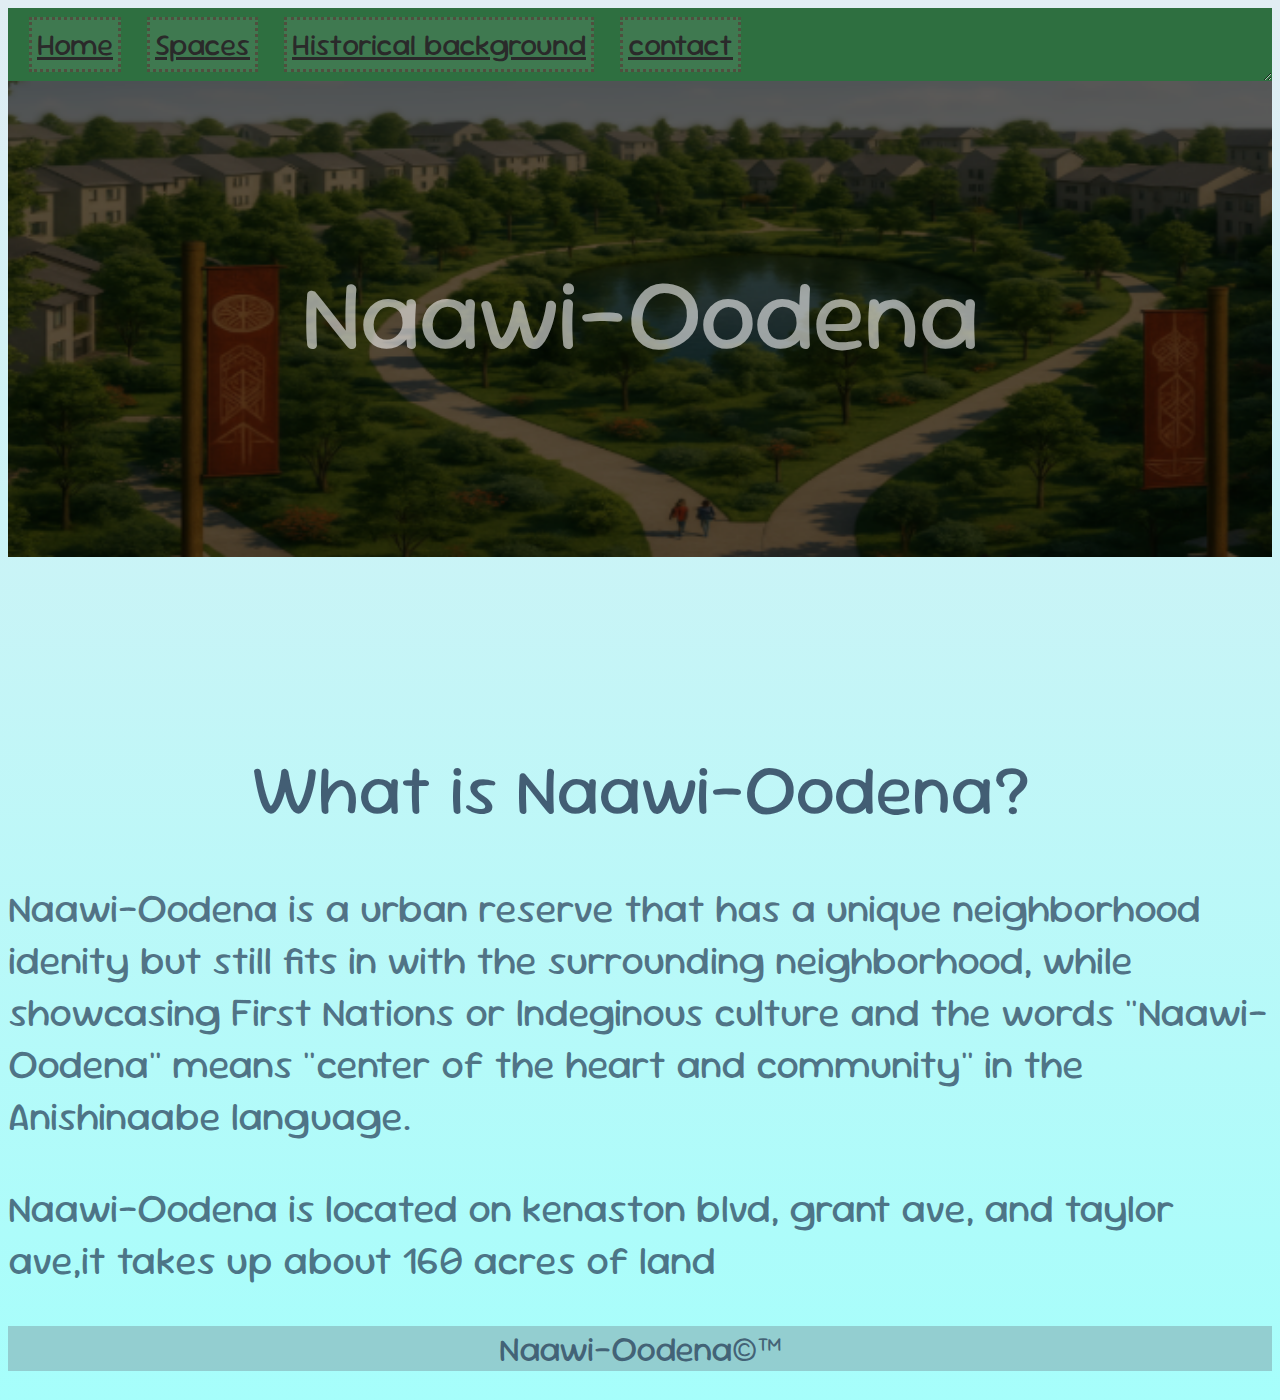
<file: index.html>
<!DOCTYPE html>
<html lang="en-us">
<head>
    <meta charset="utf-8"> 
    <meta name="viewport" content="inital-scale=1.0. user-scalableyes"/>
    <title>Naawi-Oodena</title>
    <link rel="stylesheet" href="assets/css/style.css"/>
    <link rel="preconnect" href="https://fonts.googleapis.com">
    <link rel="preconnect" href="https://fonts.gstatic.com" crossorigin>
    <link href="https://fonts.googleapis.com/css2?family=Sour+Gummy:ital,wght@0,100..900;1,100..900&display=swap" rel="stylesheet">
</head>

<body>
    <nav>
        <ul>
            <li id="nav-link"><a href="index.html" tabindex="0"><strong>Home</strong></a></li>
            <li id="nav-link"><a href="/Spaces.html" tabindex="0"><strong>Spaces</strong></a></li>
            <li id="nav-link"><a href="/historical-background.html" tabindex="0"><strong>Historical background</strong></a></li>
            <li id="nav-link"><a href="/contact.html" tabindex="0"><strong>contact</strong></a></li>
        </ul>
    </nav>


<header class="Homepage">
    <h6 tabindex="0">Naawi-Oodena</h6>
</header>



<main>
    <h1 tabindex="0">What is Naawi-Oodena?</h1>
    <p tabindex="0"><strong> Naawi-Oodena is a urban reserve that has a unique neighborhood idenity but still fits in with
        the surrounding neighborhood, while showcasing First Nations or Indeginous culture and the words "Naawi-Oodena"
        means "center of the heart and community" in the Anishinaabe language.
    </strong></p>
    <p tabindex="0"><strong>Naawi-Oodena is located on kenaston blvd, grant ave, and taylor ave,it takes up about 160 acres of land</strong></p>
</main>
<footer tabindex="0">
    <h2>Naawi-Oodena©™</h2>
</footer>
</body>
</file>
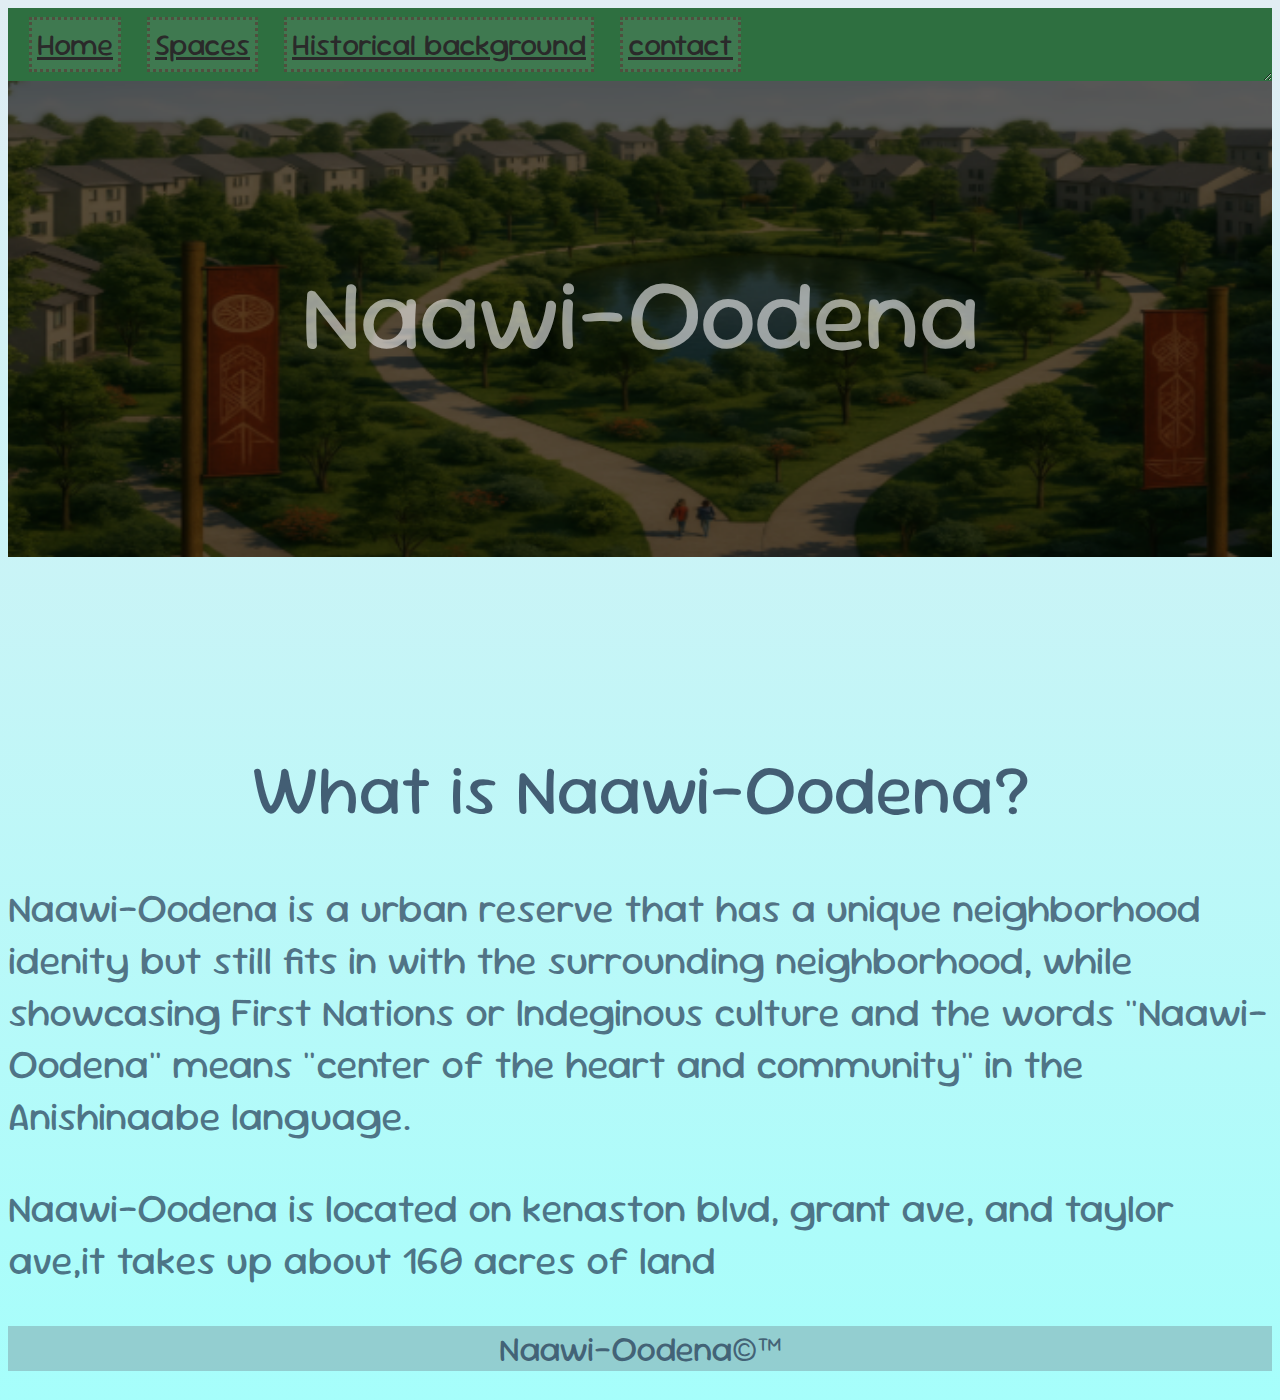
<file: Web-Project4/index.html>
<!DOCTYPE html>
<html lang="en-us">
<head>
    <meta charset="utf-8"> 
    <meta name="viewport" content="inital-scale=1.0. user-scalableyes"/>
    <title>Naawi-Oodena</title>
    <link rel="stylesheet" href="/assets/css/style.css"/>
    <link rel="preconnect" href="https://fonts.googleapis.com">
    <link rel="preconnect" href="https://fonts.gstatic.com" crossorigin>
    <link href="https://fonts.googleapis.com/css2?family=Sour+Gummy:ital,wght@0,100..900;1,100..900&display=swap" rel="stylesheet">
</head>

<body>
    <nav>
        <ul>
            <li id="nav-link"><a href="index.html" tabindex="0"><strong>Home</strong></a></li>
            <li id="nav-link"><a href="/Spaces.html" tabindex="0"><strong>Spaces</strong></a></li>
            <li id="nav-link"><a href="/historical-background.html" tabindex="0"><strong>Historical background</strong></a></li>
            <li id="nav-link"><a href="/contact.html" tabindex="0"><strong>contact</strong></a></li>
        </ul>
    </nav>


<header class="Homepage">
    <h6 tabindex="0">Naawi-Oodena</h6>
</header>



<main>
    <h1 tabindex="0">What is Naawi-Oodena?</h1>
    <p tabindex="0"><strong> Naawi-Oodena is a urban reserve that has a unique neighborhood idenity but still fits in with
        the surrounding neighborhood, while showcasing First Nations or Indeginous culture and the words "Naawi-Oodena"
        means "center of the heart and community" in the Anishinaabe language.
    </strong></p>
    <p tabindex="0"><strong>Naawi-Oodena is located on kenaston blvd, grant ave, and taylor ave,it takes up about 160 acres of land</strong></p>
</main>
<footer tabindex="0">
    <h2>Naawi-Oodena©™</h2>
</footer>
</body>
</file>
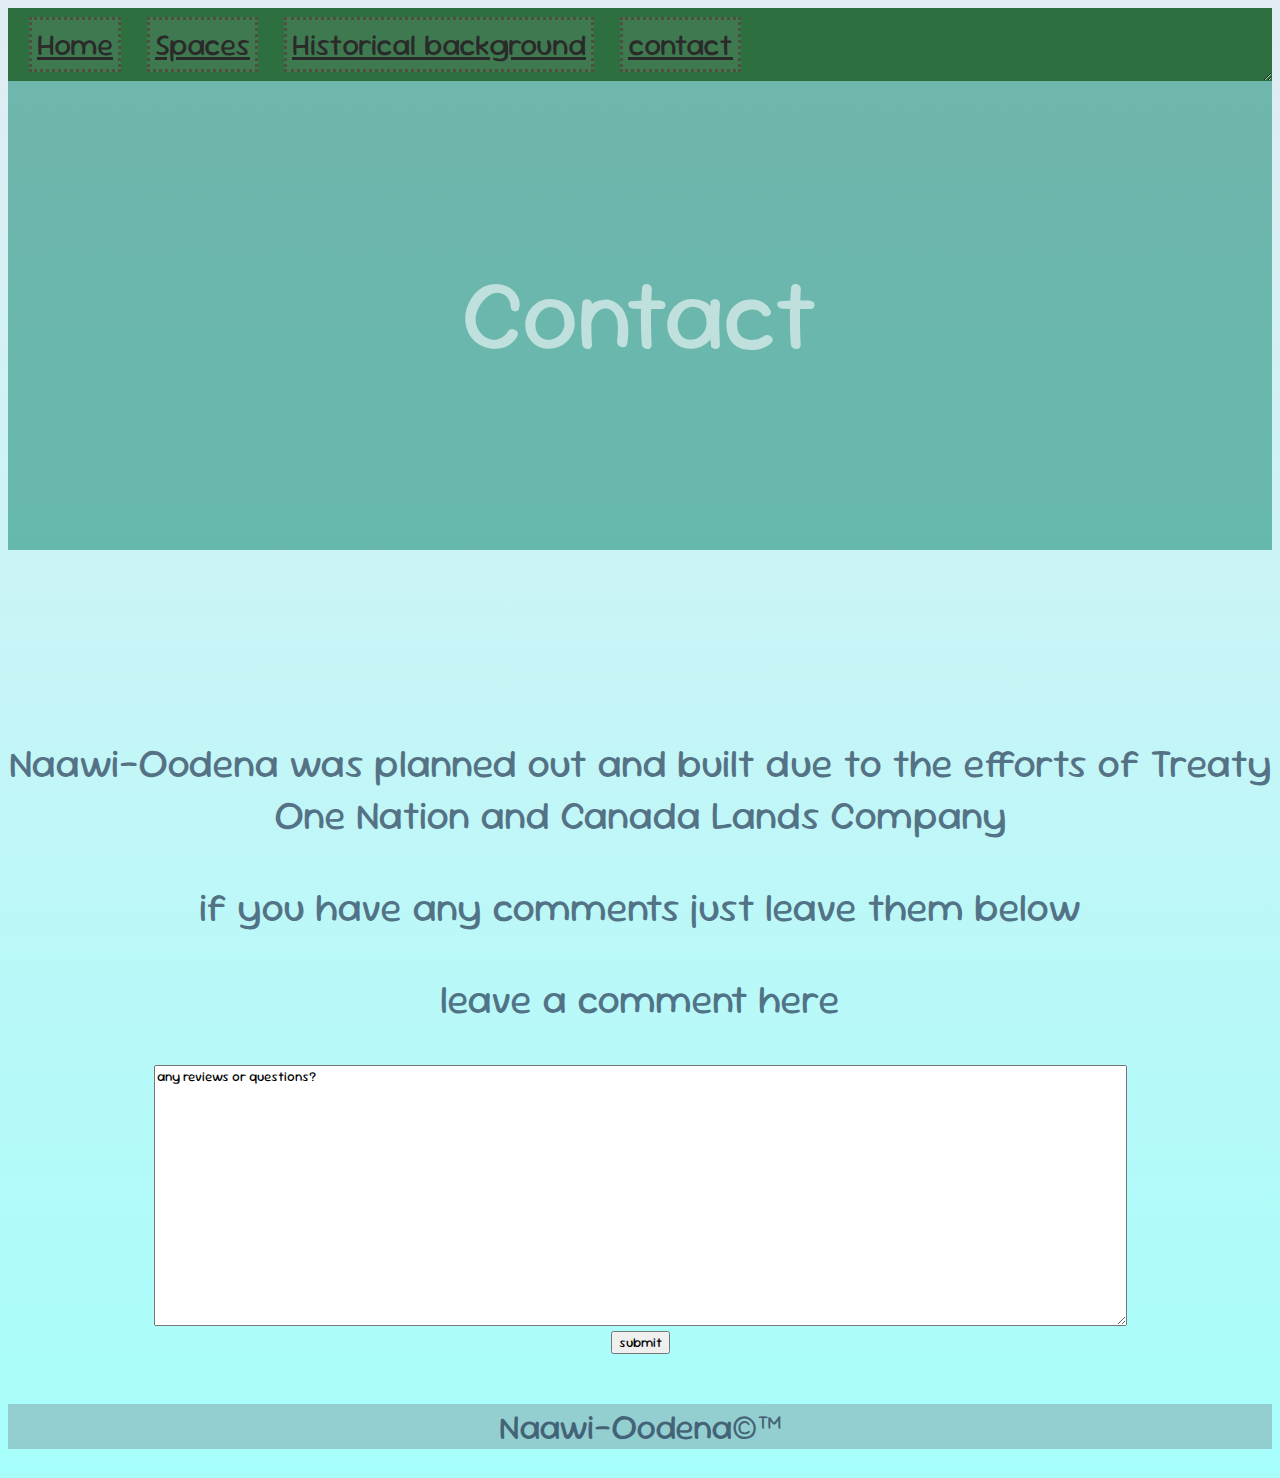
<file: contact.html>
<!DOCTYPE html>
<html lang="en">
<head>
  <meta charset="UTF-8" />
  <meta name="viewport" content="width=device-width, initial-scale=1.0" />
  <title>Contact</title>
  <link rel="stylesheet" href="/assets/css/style.css"/>
    <link rel="preconnect" href="https://fonts.googleapis.com">
    <link rel="preconnect" href="https://fonts.gstatic.com" crossorigin>
    <link href="https://fonts.googleapis.com/css2?family=Sour+Gummy:ital,wght@0,100..900;1,100..900&display=swap" rel="stylesheet">
</head>


<body>
  <nav>
    <ul>
        <li id="nav-link"><a href="index.html"><strong>Home</strong></a></li>
        <li id="nav-link"><a href="/Spaces.html"><strong>Spaces</strong></a></li>
        <li id="nav-link"><a href="historical-background.html"><strong>Historical background</strong></a></li>
        <li id="nav-link"><a href="/contact.html"><strong>contact</strong></a></li>
    </ul>
  </nav>


  <header class="contact">
    <h6 tabindex="0">Contact</h6>
  </header>


  <main>
    <p class="CenteredText" tabindex="0">Naawi-Oodena was planned out and built due to the efforts of Treaty One Nation and Canada Lands Company</p>
    <p class="CenteredText" tabindex="0">if you have any comments just leave them below</p>
    <form class="CenteredText">
    <p tabindex="0"><strong>leave a comment here</strong></p>
    <textarea name="message" rows="15" cols="130" tabindex="0">any reviews or questions?</textarea>
    <br>
    <input type="submit" value="submit" tabindex="0">
    </form>
  </main>

  <br/>

<footer>
  <h2 tabindex="0">Naawi-Oodena©™</h2>
</footer>
</body>
</html>
</file>
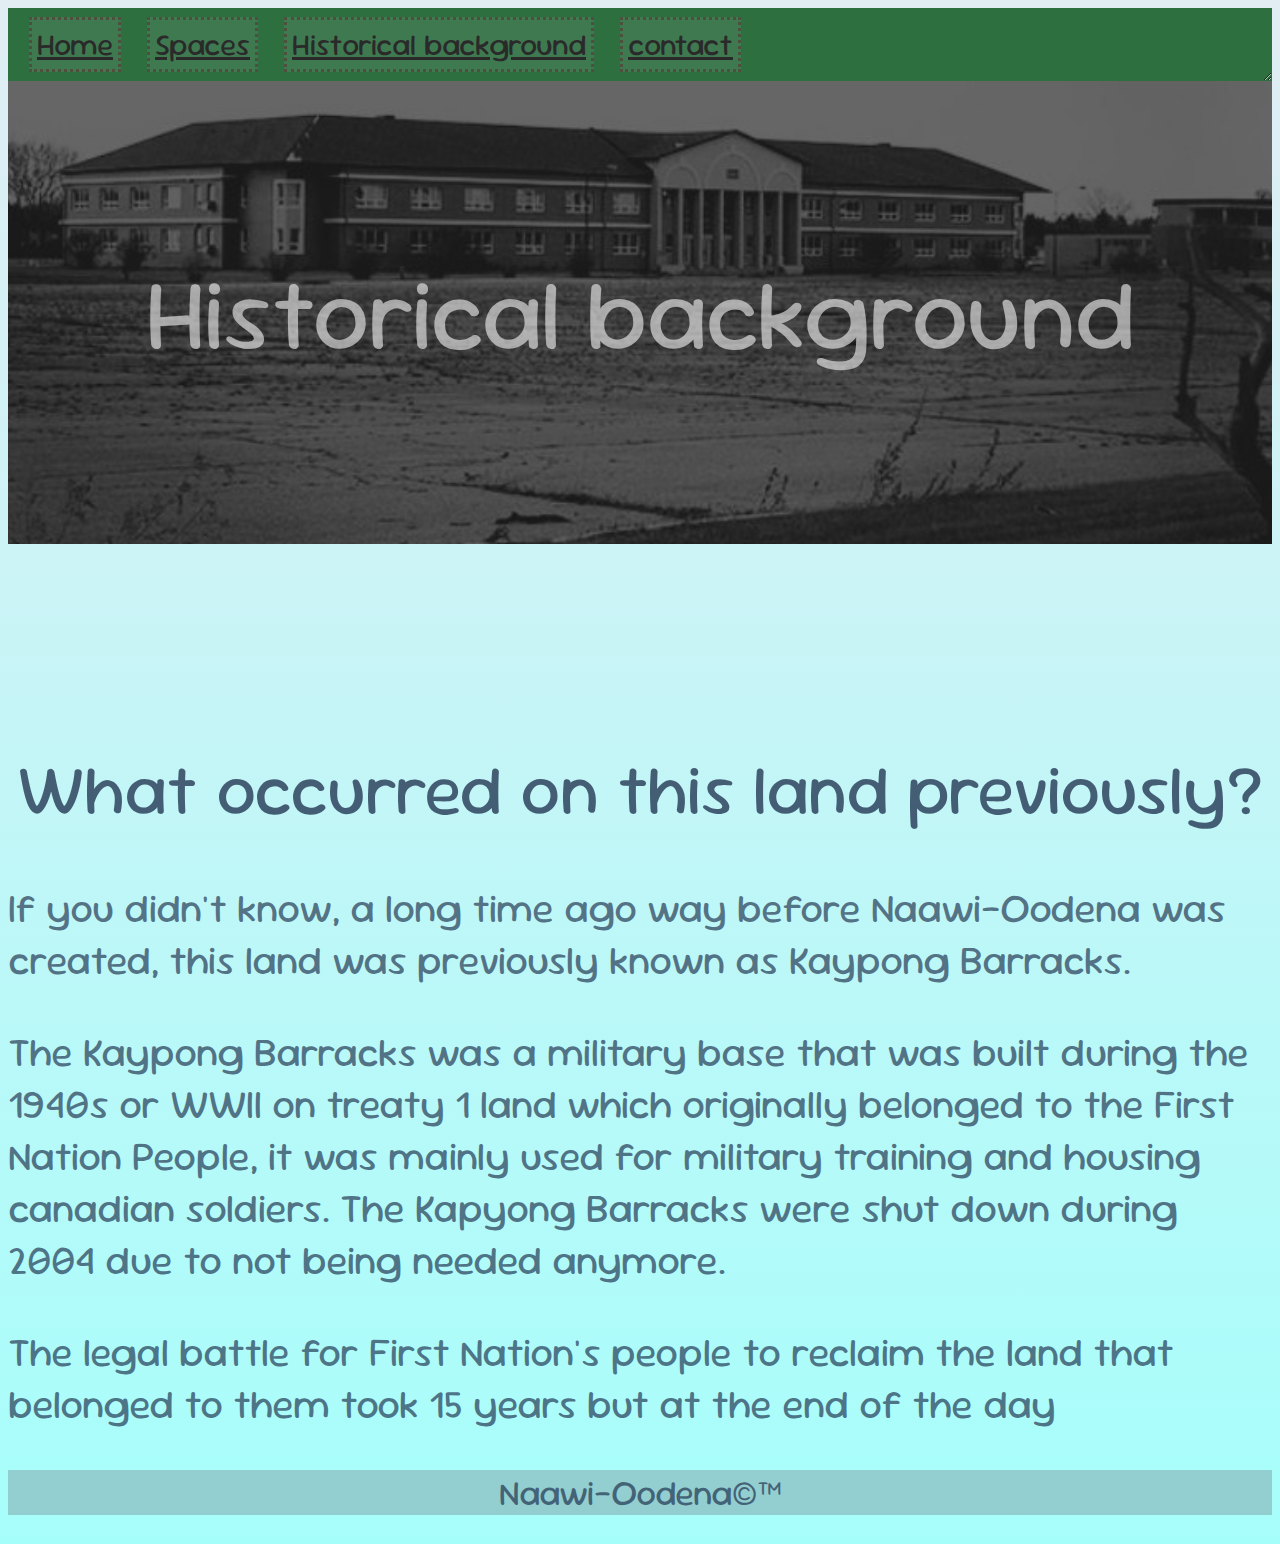
<file: historical-background.html>
<!DOCTYPE html>
<html lang="en-us">
<head>
    <meta charset="utf-8"> 
    <meta name="viewport" content="inital-scale=1.0. user-scalableyes"/>
    <title>Naawi-Oodena</title>
    <link rel="stylesheet" href="/assets/css/style.css"/>
    <link rel="preconnect" href="https://fonts.googleapis.com">
    <link rel="preconnect" href="https://fonts.gstatic.com" crossorigin>
    <link href="https://fonts.googleapis.com/css2?family=Sour+Gummy:ital,wght@0,100..900;1,100..900&display=swap" rel="stylesheet">
</head>

<body>
    <nav>
        <ul>
            <li id="nav-link"><a href="index.html" tabindex="0"><strong>Home</strong></a></li>
            <li id="nav-link"><a href="/Spaces.html" tabindex="0"><strong>Spaces</strong></a></li> 
            <li id="nav-link"><a href="/historical-background.html" tabindex="0"><strong>Historical background</strong></a></li>
            <li id="nav-link"><a href="/contact.html" tabindex="0"><strong>contact</strong></a></li>
        </ul>
    </nav>


<header class="History">
    <h6 tabindex="0">Historical background</h6>
</header>


<main>
<h1 tabindex="0">What occurred on this land previously?</h1>
<p tabindex="0">If you didn't know, a long time ago way before Naawi-Oodena was created, this land was previously known as Kaypong Barracks.</p>
<p tabindex="0">The Kaypong Barracks was a military base that was built during the 1940s or WWII on treaty 1 land which originally belonged 
    to the First Nation People, it was mainly used for military training and housing canadian soldiers. The Kapyong Barracks 
    were shut down during 2004 due to not being needed anymore.</p>
<p tabindex="0">The legal battle for First Nation's people to reclaim the land that belonged to them took 15 years but at the end of the day</p>
</main>


<footer>
    <h2 tabindex="0">Naawi-Oodena©™</h2>
</footer>
</body>
</file>
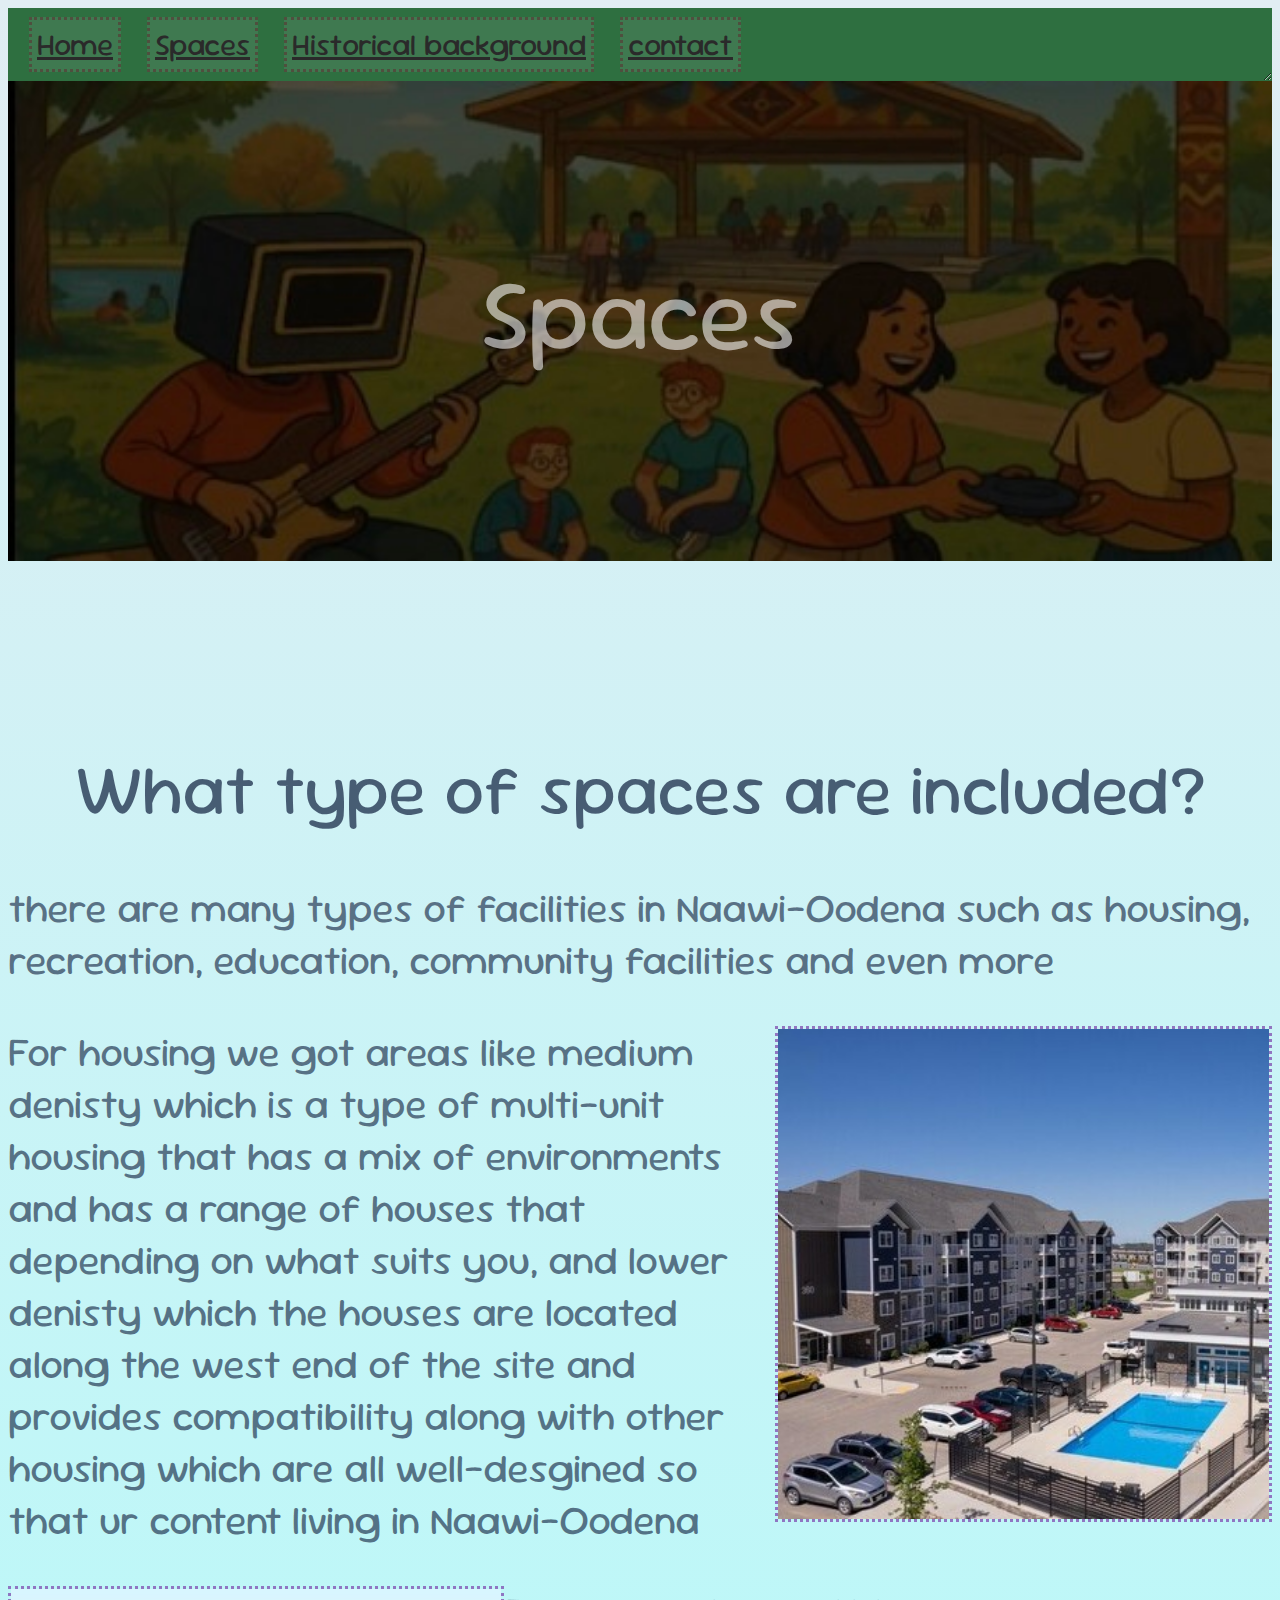
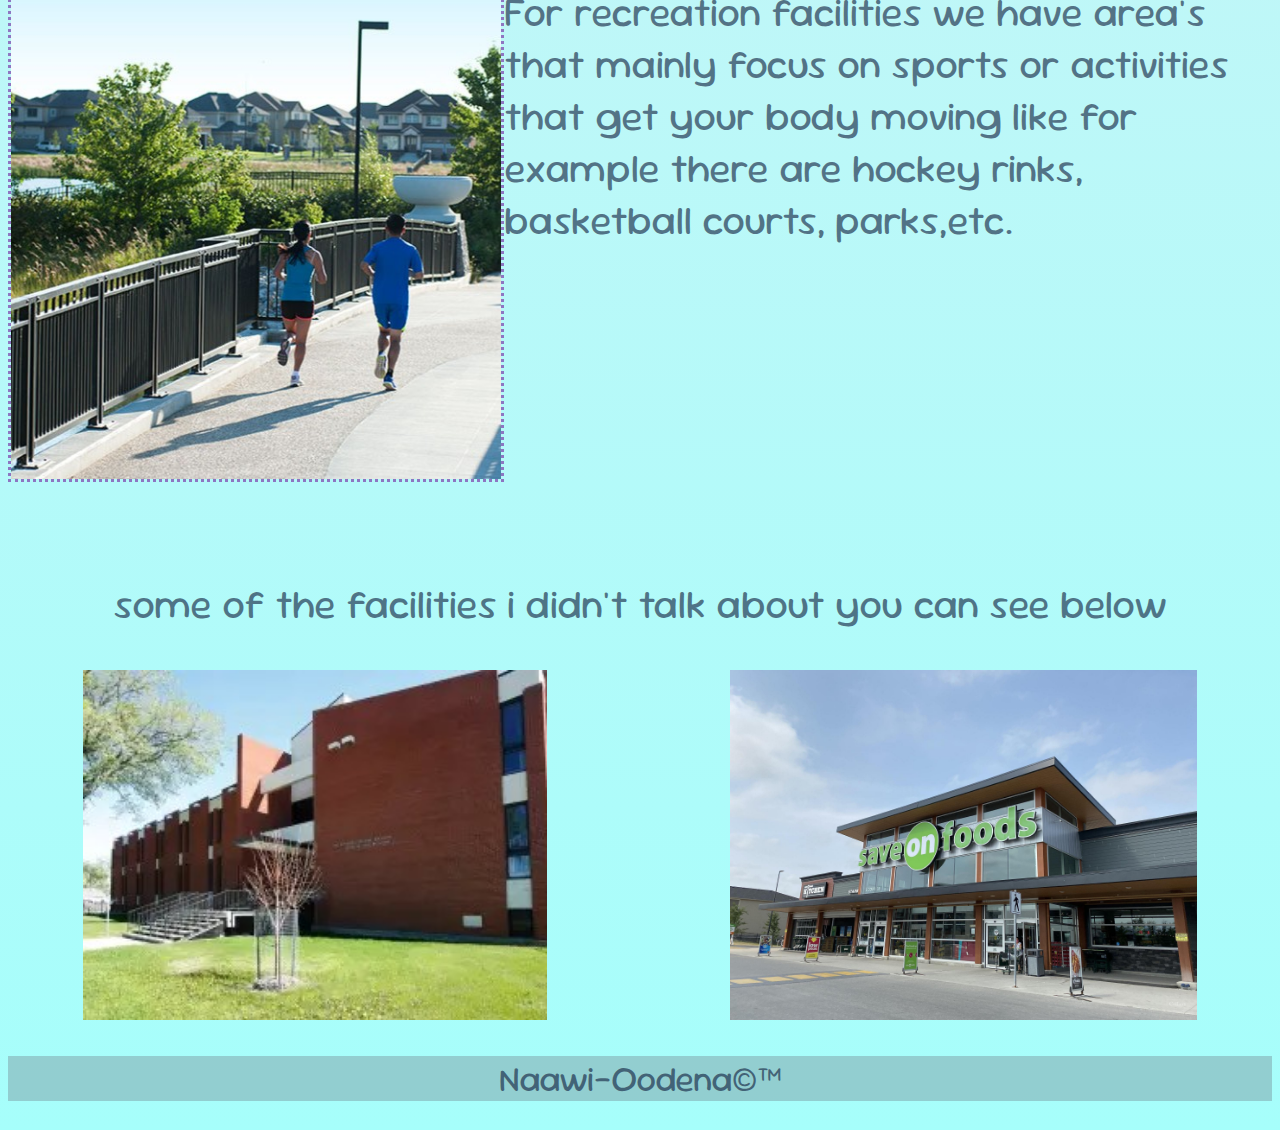
<file: Spaces.html>
<!DOCTYPE html>
<html lang="en-us">
<head>
    <meta charset="utf-8"> 
    <meta name="viewport" content="inital-scale=1.0. user-scalableyes"/>
    <title>Naawi-Oodena</title>
    <link rel="stylesheet" href="/assets/css/style.css"/>
    <link rel="preconnect" href="https://fonts.googleapis.com">
    <link rel="preconnect" href="https://fonts.gstatic.com" crossorigin>
    <link href="https://fonts.googleapis.com/css2?family=Sour+Gummy:ital,wght@0,100..900;1,100..900&display=swap" rel="stylesheet">

</head>

<body>
    <nav>
        <ul>
            <li id="nav-link"><a href="index.html" tabindex="0"><strong>Home</strong></a></li>
            <li id="nav-link"><a href="/Spaces.html" tabindex="0"><strong>Spaces</strong></a></li>
            <li id="nav-link"><a href="/historical-background.html" tabindex="0"><strong>Historical background</strong></a></li>
            <li id="nav-link"><a href="/contact.html" tabindex="0"><strong>contact</strong></a></li>
        </ul>
    </nav>


<header class="Spaces">
    <h6 tabindex="0">Spaces</h6>
</header>


<main>
<h1 tabindex="0">What type of spaces are included?</h1>
<p><strong tabindex="0">there are many types of facilities in Naawi-Oodena such as housing, recreation, education, community facilities and even more</strong></p>


<section>
    <img src="/assets/imgs/BridgwaterHousing.jpg" height="490px" width="auto" border="dotted #53453a 3px" class="FloatRight" tabindex="0" alt="a brown appartmant complex with the number 360 on it and a white appartmant complex adjacent to the first one, there is a park lot infront of both">
    <p tabindex="0"><strong>For housing we got areas like medium denisty which is a type of multi-unit housing that has a mix of environments and has a range
        of houses that depending on what suits you, and lower denisty which the houses are located along the west end of the site and provides
        compatibility along with other housing which are all well-desgined so that ur content living in Naawi-Oodena
    </strong></p>
</section>


<section>
    <img src="/assets/imgs/BridgwaterPark1.jpg" height="490px" width="auto" border="dotted #53453a 3px" class="FloatLeft" tabindex="0" alt="a man and a woman jogging on a half gray, half redish gray stone bridge that has black metal railings">
        <p tabindex="0"><strong>For recreation facilities we have area's that mainly focus on sports or activities that get your body moving like for example there
        are hockey rinks, basketball courts, parks,etc.
    </strong></p>
</section>

<br><br><br><br><br><br><br><br><br><br><br><br>

<p class="CenteredText" tabindex="0"><strong>some of the facilities i didn't talk about you can see below</strong></p>
<img src="/assets/imgs/school1.jpg" height="350px" width="auto" border="dotted #53453a 3px" class="HoverLeft" tabindex="0" alt="a red brick school thats surrounded by grass">
<img src="/assets/imgs/GroceryStore.jpg" height="350" width="auto" border="dotted #53453a 3px" class="HoverRight" tabindex="0" alt="a semi big grocery store that has the logo save on foods in front">
</main>

<br><br><br><br><br><br><br><br><br><br><br><br><br><br><br><br><br>

<footer>
    <h2 tabindex="0">Naawi-Oodena©™</h2>
</footer>
</body>
</html>
</file>
<file: assets/css/style.css>
/*so that the font style is applied to everything*/
/*and yet again i chose a analogous color scheme consisting of blue and green because it reminds me of nature or
more specifically the sky and the grass*/
*{
    font-family: "Sour Gummy", sans-serif;
    font-optical-sizing: auto;
    font-weight: 400;
    font-style: normal;
    font-variation-settings:
    "wdth" 100;
}

p {
    font-size: 40px;
    color: #132442a0;
}
h1 {
    font-size: 70px;
    text-align: center;
    color: #132442b9;
}
h2 {
    font-size: 35px;
    color: #132442a0;
    text-align: center;
}
h6 {
    font-size: 100px;
    color: rgba(255, 255, 255, 0.571);
    text-align: center;
    transform: translate(0px, -75px);
}
body {
    background: linear-gradient(to bottom, #e1edf3, #a6fefb);
    line-height: normal;
    word-spacing: normal;
    line-height: normal;
}
/*most of the header stuff is for the animation*/
header.Homepage {
    background-image:url(/assets/imgs/NaawiOodena.PNG);
    background-repeat: no-repeat;
    background-size: 1575px;
    padding: 10px;
    position: relative;
    animation-name: FadeIn;
    animation-duration: 0.5s;
    animation-direction: reverse;  
}
header.Spaces {
    background-image:url(/assets/imgs/Park.jpeg);
    background-repeat: no-repeat;
    background-size: 1300px;
    padding: 10px;
    position: relative;
    animation-name: FadeIn;
    animation-duration: 0.5s;
    animation-direction: reverse;  
}
header.History {
    background-image:url(/assets/imgs/KapyongBarracks.jpg);
    background-repeat: no-repeat;
    background-size: 1575px;
    padding: 10px;
    position: relative;
    animation-name: FadeIn;
    animation-duration: 0.5s;
    animation-direction: reverse;  
}
header.contact {
    background-image:url(/assets/imgs/color.png);
    background-repeat: no-repeat;
    background-size: 1900px;
    padding: 10px;
    position: relative;
    animation-name: FadeIn;
    animation-duration: 0.5s;
    animation-direction: reverse;  
}
footer{
    background-color:#6f808960 ;
}
#nav-link {
    padding: 5px;
    margin: 4px;
    border: 2px;
    color: #ffc5d3;
    font-size: 30px;
    display: block;
    float: left;
} 
nav ul li a {
    margin: 4px;
    padding: 5px;
    border: dotted #53453acc 3px;
    color: #2a2a2a;
    background-color: #648e7155 ;
}
ul {
    margin: 0px;
    padding: 0px;
    list-style: none;
}
nav {
    padding: 8px;
    margin: 0px;
    background-color: #2e6f40;
    position: sticky;
    top: 0;
    width: calc(100% - 16px);
    resize: both;
    overflow: auto;
}
nav a:visited {
    color: #2c2111;
    background-color:#648e7193 ;
}
nav a:hover {
    color: #4a3a23;
    background-color: #648e71;
}
nav a:focus {
    color: #4a3a23;
    background-color: #588063;
}
/*makes image float to the right*/
.FloatRight {
text-align: end;
float:right;
border: dotted rgba(132, 86, 181, 0.8) 3px;
}
/*makes image float to the left*/
.FloatLeft {
    text-align:start;
    float:left;
    border: dotted rgba(132, 86, 181, 0.8) 3px;
}
/*keyframes for the fade in for the header*/
@keyframes FadeIn {
    0% {top: 0px; opacity: 100%;}
    100% {top: 55px;opacity:50%;}
}
.CenteredText {
    text-align: center;
}
/*the little hover animation for the images on spages*/
.HoverLeft {
    transition: transform 0.5s;
    float:left;
    transform: translate(75px,0px);
}
.HoverLeft:hover {
    transform: scale(1.1) translate(75px,0px);
}
.HoverRight {
    transition: transform 0.5s;
    float:right;
    transform: translate(-75px,0px);
}
.HoverRight:hover {
    transform: scale(1.1) translate(-75px,0px);
}
</file>
